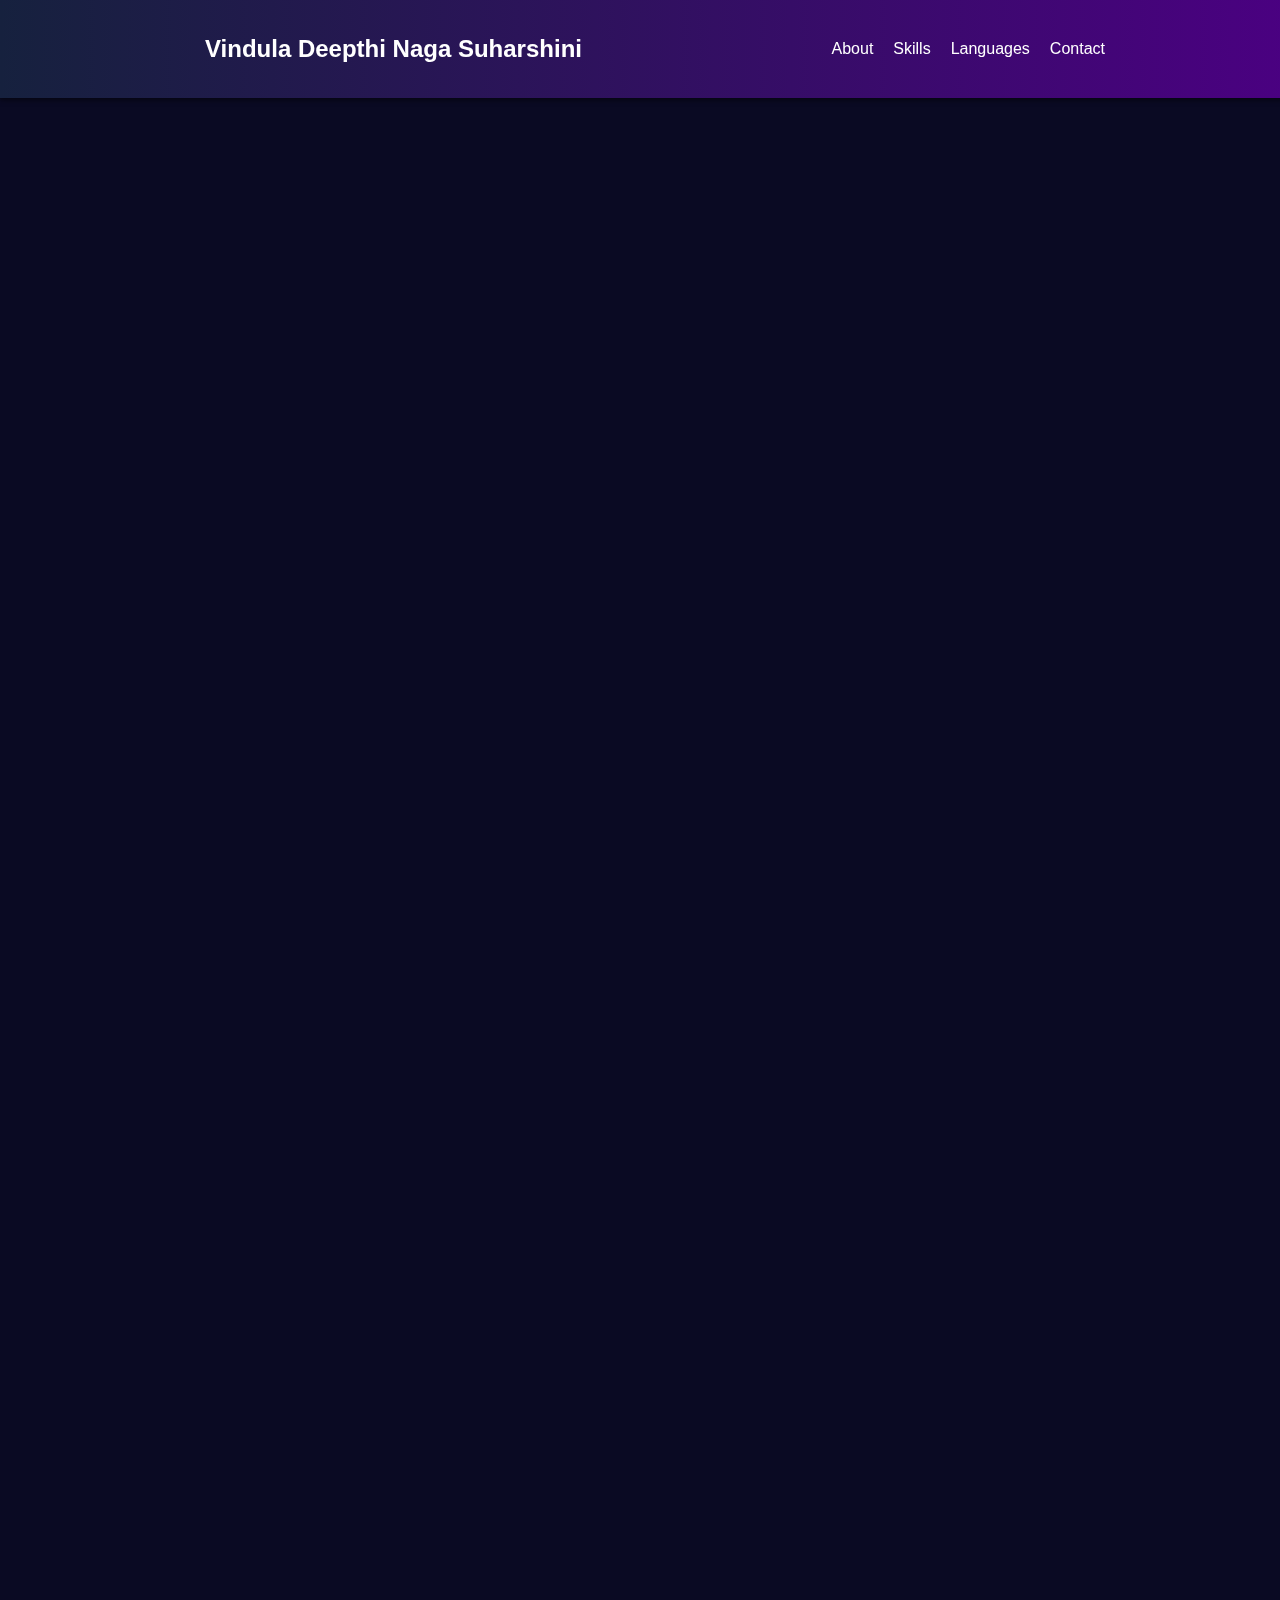
<file: index.html>
<!DOCTYPE html>
<html lang="en">
<head>
  <meta charset="UTF-8" />
  <meta name="viewport" content="width=device-width, initial-scale=1.0" />
  <title>Your Portfolio</title>
  <link rel="stylesheet" href="style.css" />
</head>
<body>
  <nav>
    <div class="container">
      <h1>Vindula Deepthi Naga Suharshini</h1>
      <ul>
        <li><a href="#about">About</a></li>
        <li><a href="#skills">Skills</a></li>
        <li><a href="#languages">Languages</a></li>
        <li><a href="#contact">Contact</a></li>
      </ul>
    </div>
  </nav>

  <section id="about">
    <div class="container">
      <h2>About Me</h2>
      <p>
        I'm a 2nd-year BTech student with a passion for technology and innovation. My journey in computer science has led me to specialize in web development, generative AI, and prompt engineering. I aim to build user-friendly applications and leverage AI to solve real-world problems. In my free time, I explore new frameworks, contribute to open-source projects, and experiment with creative coding. My goal is to become a versatile developer who bridges technology and creativity.
      </p>
    </div>
  </section>

  <section id="skills">
    <div class="container">
      <h2>My Skills</h2>
      <div class="skills-list">
        <div class="skill-item">
          <span class="tag tag-gradient-odd">Generative AI</span>
          <p>It has been a great journey learning GENAI and working on it</p>
        </div>
        <div class="skill-item">
          <span class="tag tag-gradient-even">Prompt Engineering</span>
          <p>Skilled in crafting precise prompts to optimize AI model outputs for various applications</p>
        </div>
        <div class="skill-item">
          <span class="tag tag-gradient-odd">Front-End Developer</span>
          <p>Proficient in building responsive, user-friendly interfaces with modern web technologies.</p>
        </div>
      </div>
    </div>
  </section>

  <section id="languages">
    <div class="container">
      <h2>Programming Languages</h2>
      <div class="languages-list">
        <div class="language-item">
          <span class="tag tag-gradient-even">HTML</span>
          <p>Advanced: Building semantic and accessible web structures.</p>
        </div>
        <div class="language-item">
          <span class="tag tag-gradient-odd">CSS</span>
          <p>Intermediate: Styling different web applications</p>
        </div>
        <div class="language-item">
          <span class="tag tag-gradient-even">JavaScript</span>
          <p>Intermediate: Dynamic scripting and DOM manipulation.</p>
        </div>
        <div class="language-item">
          <span class="tag tag-gradient-odd">Python</span>
          <p>Intermediate: Scripting, AI, and data analysis.</p>
        </div>
        <div class="language-item">
          <span class="tag tag-gradient-even">C</span>
          <p>Beginner: Low-level programming and algorithms.</p>
        </div>
        <div class="language-item">
          <span class="tag tag-gradient-odd">Java</span>
          <p>Beginner: Object-oriented programming and applications.</p>
        </div>
        <div class="language-item">
          <span class="tag tag-gradient-odd">Dbms</span>
          <p>Beginner: Structured query language and applications</p>
        </div>
      </div>
    </div>
  </section>

  <section id="contact">
    <div class="container">
      <h2>Get in Touch</h2>
      <p>
        I'm excited to collaborate on innovative projects or discuss tech opportunities...
      </p>
      <p>Email: <a href="mailto:deeptivindula06@gmail.com">deeptivindula06@gmail.com</a></p>
      <p>LinkedIn: <a href="https://www.linkedin.com/in/deepthivindula01" target="_blank">mylinkedin</a></p>
      <p>Instagram: <a href="https://www.instagram.com/deepthi_vindula" target="_blank">DeepthiVindula</a></p>
    </div>
  </section>

  <script src="script.js"></script>
</body>
</html>
</file>
<file: style.css>
html {
  scroll-behavior: smooth;
}
body {
  margin: 0;
  font-family: Arial, sans-serif;
  background-color: #0a0a23;
  color: #e0e0e0;
}
.container {
  max-width: 900px;
  margin: 0 auto;
  padding: 20px;
}
.tag-gradient-odd {
  background: linear-gradient(to right, #ff2e63, #6b6bff);
}
.tag-gradient-even {
  background: linear-gradient(to right, #00f7ff, #ff2e63);
}
.tag {
  display: inline-block;
  padding: 10px 20px;
  margin: 5px;
  border-radius: 20px;
  font-size: 16px;
  font-weight: 500;
  transition: transform 0.3s, box-shadow 0.3s;
}
.tag:hover {
  transform: scale(1.1) rotate(3deg);
  box-shadow: 0 0 15px rgba(255, 46, 99, 0.5);
  animation: pulse 0.5s infinite alternate;
}
nav {
  background: linear-gradient(to right, #16213e, #4b0082);
  padding: 15px;
  position: fixed;
  width: 100%;
  top: 0;
  z-index: 10;
  box-shadow: 0 2px 5px rgba(0, 0, 0, 0.5);
}
nav .container {
  display: flex;
  justify-content: space-between;
  align-items: center;
}
nav h1 {
  margin: 0;
  font-size: 24px;
  font-weight: bold;
  color: #fff;
}
nav ul {
  list-style: none;
  margin: 0;
  padding: 0;
  display: flex;
  gap: 20px;
}
nav a {
  color: #fff;
  text-decoration: none;
  font-size: 16px;
  transition: color 0.3s;
}
nav a:hover {
  color: #ff2e63;
}
section {
  padding: 40px 0;
  opacity: 0;
  transform: translateY(20px);
  animation: fadeSlide 1s ease-out forwards;
}
h2 {
  font-size: 36px;
  font-weight: bold;
  text-align: center;
  margin-bottom: 20px;
  color: #00f7ff;
  animation: bounce 0.5s ease-in-out;
}
p, li {
  font-size: 16px;
  line-height: 1.5;
}
.skills-list, .languages-list {
  display: flex;
  flex-wrap: wrap;
  justify-content: center;
  gap: 10px;
}
.skill-item, .language-item {
  background: #16213e;
  padding: 15px;
  border-radius: 10px;
  width: 250px;
  text-align: center;
}
a {
  color: #00f7ff;
  text-decoration: none;
  transition: color 0.3s;
}
a:hover {
  color: #ff2e63;
}
@keyframes fadeSlide {
  from { opacity: 0; transform: translateY(20px); }
  to { opacity: 1; transform: translateY(0); }
}
@keyframes pulse {
  from { transform: scale(1); }
  to { transform: scale(1.05); }
}
@keyframes bounce {
  0%, 100% { transform: translateY(0); }
  50% { transform: translateY(-5px); }
}
</file>
